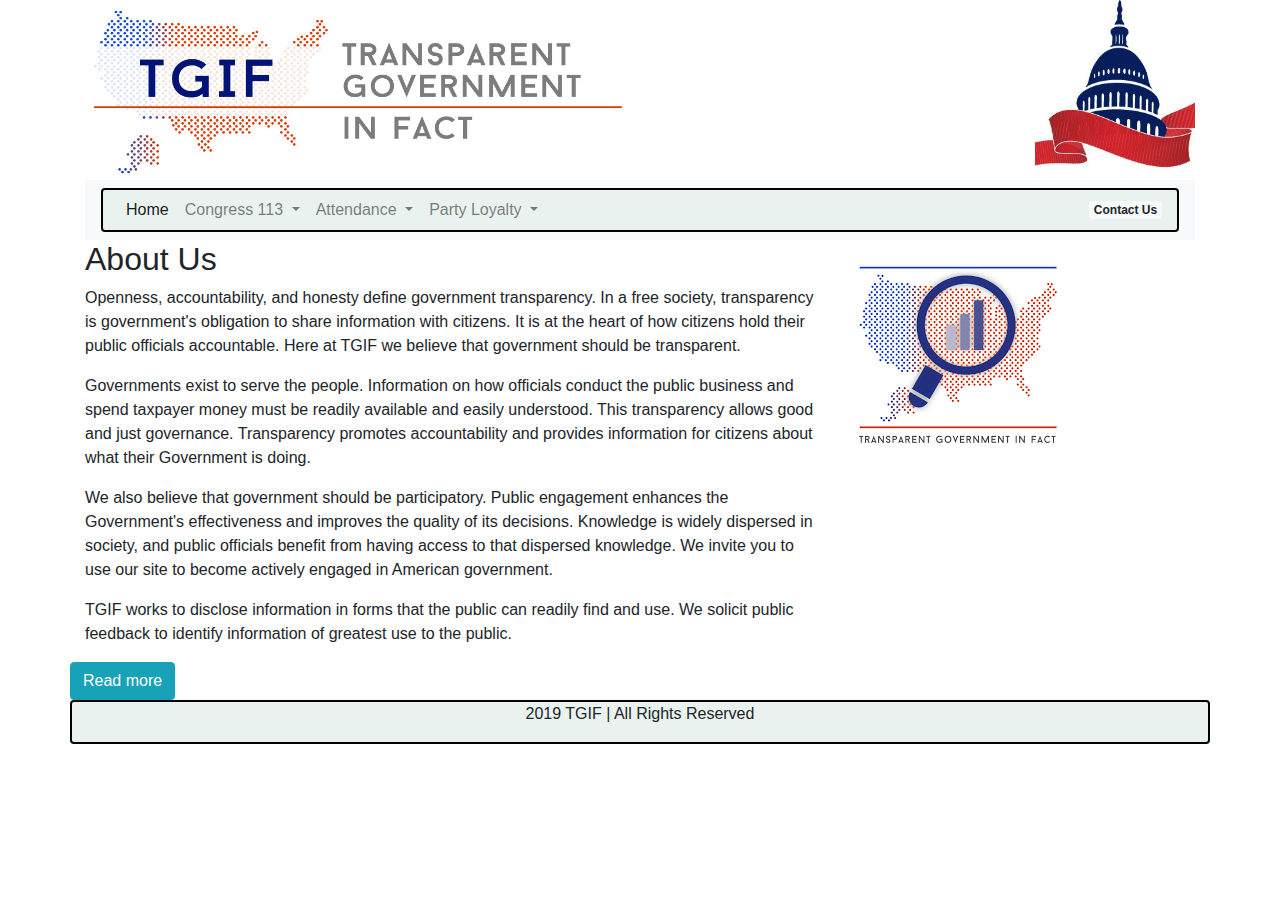
<file: index.html>
<!DOCTYPE html>
<html lang="en">

<head>
    <!-- Required meta tags -->
    <meta charset="utf-8">
    <meta name="viewport" content="width=device-width, initial-scale=1, shrink-to-fit=no">

    <link rel="stylesheet" href="https://maxcdn.bootstrapcdn.com/bootstrap/4.0.0/css/bootstrap.min.css" integrity="sha384-Gn5384xqQ1aoWXA+058RXPxPg6fy4IWvTNh0E263XmFcJlSAwiGgFAW/dAiS6JXm" crossorigin="anonymous">
    <link rel="stylesheet" href="css/estilo.css">

    <title>Home Data</title>
</head>

<body>
    <!--primera parte de la página con icono y mail-->
    <div class="container">

        <div class="row">
            <div class="col-10">
                <img src="fotos/tgif.jpg" alt="" height="180px" width="60%">
            </div>
            <div class="col-2">
                <img src="fotos/usCongress2.jpg" alt="" height="180px" width="100%">
            </div>

        </div>



        <!--navegación de la página-->

        <nav class="navbar navbar-expand-lg navbar-light bg-light">


            <div class="menu container rounded">


                <div class="collapse navbar-collapse" id="navbarSupportedContent">
                    <ul class="navbar-nav mr-auto">
                        <li class="nav-item active">
                            <a class="nav-link" href="home-page.html">Home <span class="sr-only">(current)</span></a>
                        </li>

                        <li class="nav-item dropdown">
                            <a class="nav-link dropdown-toggle" href="#" id="navbarDropdown" role="button" data-toggle="dropdown" aria-haspopup="true" aria-expanded="false">
                                Congress 113 </a>
                            <div class="dropdown-menu" aria-labelledby="navbarDropdown">
                                <a class="dropdown-item" href="senate-data.html">Senate</a>
                                <a class="dropdown-item" href="house-data.html">House</a>

                            </div>
                            <li />
                        <li class="nav-item dropdown">
                            <a class="nav-link dropdown-toggle" href="#" id="navbarDropdown" role="button" data-toggle="dropdown" aria-haspopup="true" aria-expanded="false">
                                Attendance
                            </a>
                            <div class="dropdown-menu" aria-labelledby="navbarDropdown">
                                <a class="dropdown-item" href="senate-attendance.html">Senate</a>
                                <a class="dropdown-item" href="house-attendance.html">House</a>

                            </div>
                        </li>
                        <li class="nav-item dropdown">
                            <a class="nav-link dropdown-toggle" href="#" id="navbarDropdown" role="button" data-toggle="dropdown" aria-haspopup="true" aria-expanded="false">
                                Party Loyalty
                            </a>
                            <div class="dropdown-menu" aria-labelledby="navbarDropdown">
                                <a class="dropdown-item" href="senate-party-loyalty.html">Senate</a>
                                <a class="dropdown-item" href="house-party-loyalty.html">House</a>

                            </div>

                        </li>
                    </ul>
                    <a href="https://bootstrapemail.com" class="badge badge-light">Contact Us</a>


                </div>
            </div>

        </nav>


        <!--contenido-->

        <div>
            <div class="row">
                <div class="col-8">

                    <h2>About Us</h2>
                    <p>Openness, accountability, and honesty define government transparency. In a free society, transparency is government's obligation to share information with citizens. It is at the heart of how citizens hold their public officials accountable. Here at TGIF we believe that government should be transparent.</p>
                    <p>Governments exist to serve the people. Information on how officials conduct the public business and spend taxpayer money must be readily available and easily understood. This transparency allows good and just governance. Transparency promotes accountability and provides information for citizens about what their Government is doing.</p>
                    <p>We also believe that government should be participatory. Public engagement enhances the Government's effectiveness and improves the quality of its decisions. Knowledge is widely dispersed in society, and public officials benefit from having access to that dispersed knowledge. We invite you to use our site to become actively engaged in American government.</p>
                    <p>TGIF works to disclose information in forms that the public can readily find and use. We solicit public feedback to identify information of greatest use to the public.</p>
                </div>
                <div class="col-4">
                    <img src="/fotos/task3%20foto.jpg" alt="">
                </div>

                <button type="button" class="btn btn-info" data-toggle="collapse" data-target="#demo">Read more</button>
                <div id="demo" class="collapse">
                    <h3>Background History of Government Transparency</h3>
                    <p>In the West, the idea that government should be open to public scrutiny and susceptible to public opinion dates back at least to the time of the Enlightenment, when many philosophes made an attack on absolutist doctrine of state secrecy, a core part of their intellectual project. The passage of formal legislative instruments to this end can also be traced to this time with Sweden, for example, (which then included Finland as a Swedish-governed territory) enacting free press legislation as part of its constitution (Freedom of the Press Act, 1766). This approach, and that of the philosophes more broadly, is strongly related to recent historiography on the eighteenth-century public sphere.

                        <p>Influenced by Enlightenment thought, the revolutions in America (1776) and France (1789), freedom of the press enshrined provisions and requirements for public budgetary accounting and freedom of the press in constitutional articles. In the nineteenth century, attempts by Metternichean statesmen to row back on these measures were vigorously opposed by a number of eminent liberal politicians and writers, Bentham, Mill and Acton prominent among the latter.</p>

                        <p>Open government is widely seen to be a key hallmark of contemporary democratic practice and is often linked to the passing of freedom of information legislation. Scandinavian countries claim to have adopted the first freedom of information legislation, dating the origins of its modern provisions to the eighteenth century and Finland continuing the presumption of openness after gaining independence in 1917, passing its Act on Publicity of Official Documents in 1951 (superseded by new legislation in 1999).</p>

                        <p>The United States passed its Freedom of Information Act (FOIA) in 1966, FOIAs, Access to Information Acts (AIAs) or equivalent laws were passed in Denmark and Norway in 1970.</p>

                </div>

            </div>
        </div>


        <!--footer-->

        <div class="row">
            <div class="col rounded menu">
                <p>2019 TGIF | All Rights Reserved</p>

            </div>
        </div>
    </div>


    <script src="js/main.js"></script>
    <script src="https://code.jquery.com/jquery-3.2.1.slim.min.js" integrity="sha384-KJ3o2DKtIkvYIK3UENzmM7KCkRr/rE9/Qpg6aAZGJwFDMVNA/GpGFF93hXpG5KkN" crossorigin="anonymous"></script>
    <script src="https://cdnjs.cloudflare.com/ajax/libs/popper.js/1.12.9/umd/popper.min.js" integrity="sha384-ApNbgh9B+Y1QKtv3Rn7W3mgPxhU9K/ScQsAP7hUibX39j7fakFPskvXusvfa0b4Q" crossorigin="anonymous"></script>
    <script src="https://maxcdn.bootstrapcdn.com/bootstrap/4.0.0/js/bootstrap.min.js" integrity="sha384-JZR6Spejh4U02d8jOt6vLEHfe/JQGiRRSQQxSfFWpi1MquVdAyjUar5+76PVCmYl" crossorigin="anonymous"></script>
</body>

</html>
</file>
<file: css/estilo.css>
/*
.senators {
   margin-left: 25px;
    margin-right: 15px;
    font-family:monospace;
}
*/
.menu{
    border: 2px solid black;
    text-align: center;
    background-color:#EAF2EF;
    
}
</file>
